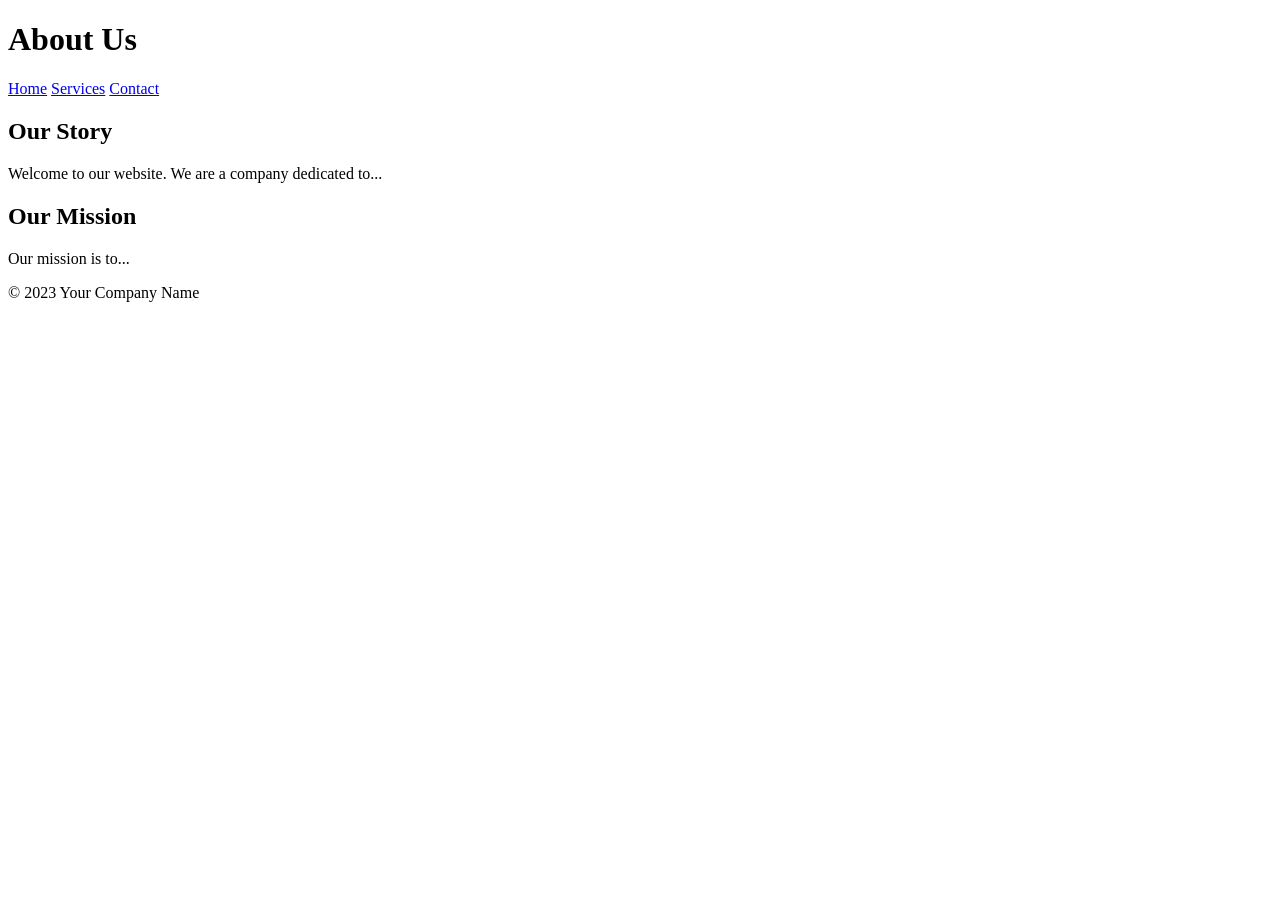
<file: about.html>
<!DOCTYPE html>
<html>
<head>
    <title>About Us</title>
</head>
<body>
    <header>
        <h1>About Us</h1>
        <nav>
            <a href="index.html">Home</a>
            <a href="services.html">Services</a>
            <a href="contact.html">Contact</a>
        </nav>
    </header>
    <main>
        <section>
            <h2>Our Story</h2>
            <p>Welcome to our website. We are a company dedicated to...</p>
            <!-- Add more details about your company or yourself here -->
        </section>
        <section>
            <h2>Our Mission</h2>
            <p>Our mission is to...</p>
            <!-- Add details about your mission -->
        </section>
    </main>
    <footer>
        <p>&copy; 2023 Your Company Name</p>
    </footer>
</body>
</html>
</file>
